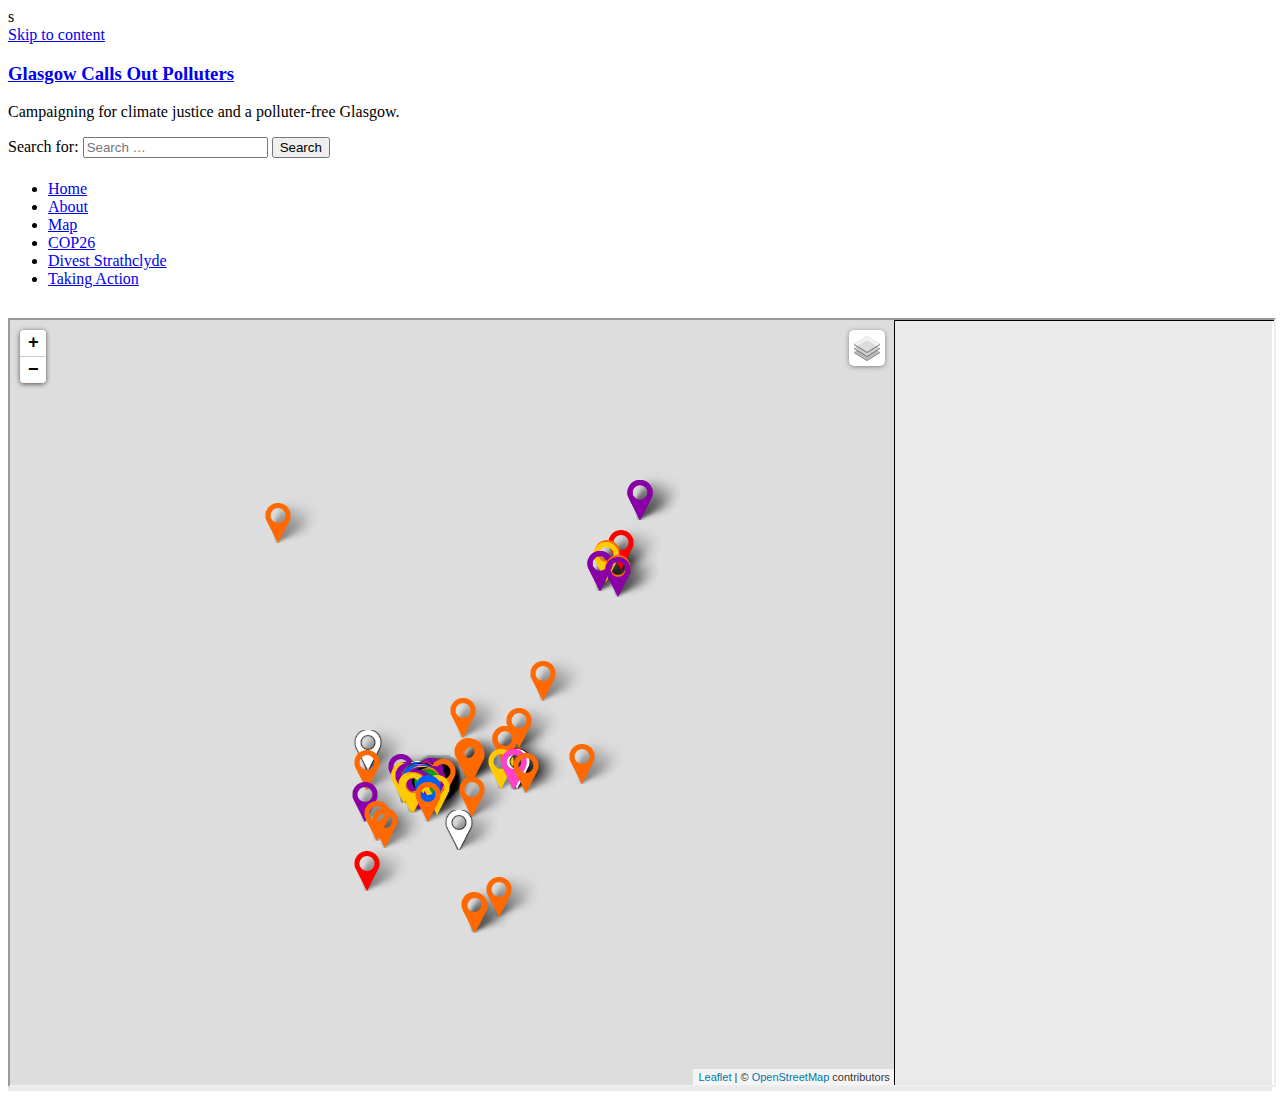
<file: integration/WithTitleBar/index.html>
<!DOCTYPE html>
<html lang="en-GB">
<head>
<meta charset="UTF-8">s
<link rel="profile" href="http://gmpg.org/xfn/11">
<title>Map &#8211; Glasgow Calls Out Polluters</title>
<link rel='dns-prefetch' href='//fonts.googleapis.com' />
<link rel='dns-prefetch' href='//s.w.org' />
<link rel="alternate" type="application/rss+xml" title="Glasgow Calls Out Polluters &raquo; Feed" href="http://gcop.scot/feed/" />
<link rel="alternate" type="application/rss+xml" title="Glasgow Calls Out Polluters &raquo; Comments Feed" href="http://gcop.scot/comments/feed/" />
		<script type="text/javascript">
			window._wpemojiSettings = {"baseUrl":"https:\/\/s.w.org\/images\/core\/emoji\/12.0.0-1\/72x72\/","ext":".png","svgUrl":"https:\/\/s.w.org\/images\/core\/emoji\/12.0.0-1\/svg\/","svgExt":".svg","source":{"concatemoji":"http:\/\/gcop.scot\/wp-includes\/js\/wp-emoji-release.min.js?ver=5.4.2"}};
			/*! This file is auto-generated */
			!function(e,a,t){var r,n,o,i,p=a.createElement("canvas"),s=p.getContext&&p.getContext("2d");function c(e,t){var a=String.fromCharCode;s.clearRect(0,0,p.width,p.height),s.fillText(a.apply(this,e),0,0);var r=p.toDataURL();return s.clearRect(0,0,p.width,p.height),s.fillText(a.apply(this,t),0,0),r===p.toDataURL()}function l(e){if(!s||!s.fillText)return!1;switch(s.textBaseline="top",s.font="600 32px Arial",e){case"flag":return!c([127987,65039,8205,9895,65039],[127987,65039,8203,9895,65039])&&(!c([55356,56826,55356,56819],[55356,56826,8203,55356,56819])&&!c([55356,57332,56128,56423,56128,56418,56128,56421,56128,56430,56128,56423,56128,56447],[55356,57332,8203,56128,56423,8203,56128,56418,8203,56128,56421,8203,56128,56430,8203,56128,56423,8203,56128,56447]));case"emoji":return!c([55357,56424,55356,57342,8205,55358,56605,8205,55357,56424,55356,57340],[55357,56424,55356,57342,8203,55358,56605,8203,55357,56424,55356,57340])}return!1}function d(e){var t=a.createElement("script");t.src=e,t.defer=t.type="text/javascript",a.getElementsByTagName("head")[0].appendChild(t)}for(i=Array("flag","emoji"),t.supports={everything:!0,everythingExceptFlag:!0},o=0;o<i.length;o++)t.supports[i[o]]=l(i[o]),t.supports.everything=t.supports.everything&&t.supports[i[o]],"flag"!==i[o]&&(t.supports.everythingExceptFlag=t.supports.everythingExceptFlag&&t.supports[i[o]]);t.supports.everythingExceptFlag=t.supports.everythingExceptFlag&&!t.supports.flag,t.DOMReady=!1,t.readyCallback=function(){t.DOMReady=!0},t.supports.everything||(n=function(){t.readyCallback()},a.addEventListener?(a.addEventListener("DOMContentLoaded",n,!1),e.addEventListener("load",n,!1)):(e.attachEvent("onload",n),a.attachEvent("onreadystatechange",function(){"complete"===a.readyState&&t.readyCallback()})),(r=t.source||{}).concatemoji?d(r.concatemoji):r.wpemoji&&r.twemoji&&(d(r.twemoji),d(r.wpemoji)))}(window,document,window._wpemojiSettings);
		</script>
		<style type="text/css">
img.wp-smiley,
img.emoji {
	display: inline !important;
	border: none !important;
	box-shadow: none !important;
	height: 1em !important;
	width: 1em !important;
	margin: 0 .07em !important;
	vertical-align: -0.1em !important;
	background: none !important;
	padding: 0 !important;
}
</style>
	<link rel='stylesheet' id='wp-block-library-css'  href='http://gcop.scot/wp-includes/css/dist/block-library/style.min.css?ver=5.4.2' type='text/css' media='all' />
<style id='wp-block-library-inline-css' type='text/css'>
.has-text-align-justify{text-align:justify;}
</style>
<link rel='stylesheet' id='radiate-style-css'  href='http://gcop.scot/wp-content/themes/radiate/style.css?ver=5.4.2' type='text/css' media='all' />
<link rel='stylesheet' id='radiate-google-fonts-css'  href='//fonts.googleapis.com/css?family=Roboto%7CMerriweather%3A400%2C300&#038;ver=5.4.2' type='text/css' media='all' />
<link rel='stylesheet' id='radiate-genericons-css'  href='http://gcop.scot/wp-content/themes/radiate/genericons/genericons.css?ver=3.3.1' type='text/css' media='all' />
<link rel='stylesheet' id='jetpack_css-css'  href='http://gcop.scot/wp-content/plugins/jetpack/css/jetpack.css?ver=8.6.1' type='text/css' media='all' />
<script type='text/javascript' src='http://gcop.scot/wp-includes/js/jquery/jquery.js?ver=1.12.4-wp'></script>
<script type='text/javascript' src='http://gcop.scot/wp-includes/js/jquery/jquery-migrate.min.js?ver=1.4.1'></script>
<!--[if lte IE 8]>
<script type='text/javascript' src='http://gcop.scot/wp-content/themes/radiate/js/html5shiv.js?ver=3.7.3'></script>
<![endif]-->
<link rel='https://api.w.org/' href='http://gcop.scot/wp-json/' />
<link rel="EditURI" type="application/rsd+xml" title="RSD" href="http://gcop.scot/xmlrpc.php?rsd" />
<link rel="wlwmanifest" type="application/wlwmanifest+xml" href="http://gcop.scot/wp-includes/wlwmanifest.xml" /> 
<meta name="generator" content="WordPress 5.4.2" />
<link rel="canonical" href="http://gcop.scot/map/" />
<link rel='shortlink' href='http://gcop.scot/?p=11' />
<link rel="alternate" type="application/json+oembed" href="http://gcop.scot/wp-json/oembed/1.0/embed?url=http%3A%2F%2Fgcop.scot%2Fmap%2F" />
<link rel="alternate" type="text/xml+oembed" href="http://gcop.scot/wp-json/oembed/1.0/embed?url=http%3A%2F%2Fgcop.scot%2Fmap%2F&#038;format=xml" />
<style type='text/css'>img#wpstats{display:none}</style><style type="text/css">.recentcomments a{display:inline !important;padding:0 !important;margin:0 !important;}</style>		<style type="text/css" id="custom-header-css">
			#parallax-bg {
			background-image: url('http://gcop.scot/wp-content/uploads/2020/06/gcop_logo_draft.png'); background-repeat: repeat-x; background-position: center top; background-attachment: scroll;			}

			#masthead {
				margin-bottom: 382px;
			}

			@media only screen and (max-width: 600px) {
				#masthead {
					margin-bottom: 314px;
				}
			}
		</style>
			<style type="text/css" id="custom-background-css">
			body.custom-background {
				background: none !important;
			}

			#content {
			background-color: #EAEAEA;			}
		</style>
	</head>

<body class="page-template-default page page-id-11 group-blog">


<!--<div id="parallax-bg">
	</div>-->
<div id="page" class="hfeed site">
	<a class="skip-link screen-reader-text" href="#content">Skip to content</a>

		<header id="masthead" class="site-header" role="banner" style="margin-bottom:30px;">
		<div class="header-wrap clearfix">
			<div class="site-branding">
                           <h3 class="site-title"><a href="http://gcop.scot/" title="Glasgow Calls Out Polluters" rel="home">Glasgow Calls Out Polluters</a></h3>
                                       <p class="site-description">Campaigning for climate justice and a polluter-free Glasgow.</p>
            			</div>

							<div class="header-search-icon"></div>
				<form role="search" method="get" class="search-form" action="http://gcop.scot/">
	<label>
		<span class="screen-reader-text">Search for:</span>
		<input type="search" class="search-field" placeholder="Search &hellip;" value="" name="s">
	</label>
	<input type="submit" class="search-submit" value="Search">
</form>

			<nav id="site-navigation" class="main-navigation" role="navigation">
				<h4 class="menu-toggle"></h4>

				<div class="menu-primary-container"><ul id="menu-top-menu" class="clearfix "><li id="menu-item-108" class="menu-item menu-item-type-custom menu-item-object-custom menu-item-home menu-item-108"><a href="http://gcop.scot/">Home</a></li>
<li id="menu-item-109" class="menu-item menu-item-type-post_type menu-item-object-page menu-item-109"><a href="http://gcop.scot/about/">About</a></li>
<li id="menu-item-112" class="menu-item menu-item-type-post_type menu-item-object-page current-menu-item page_item page-item-11 current_page_item menu-item-112"><a href="http://gcop.scot/map/" aria-current="page">Map</a></li>
<li id="menu-item-110" class="menu-item menu-item-type-post_type menu-item-object-page menu-item-110"><a href="http://gcop.scot/sample-page/">COP26</a></li>
<li id="menu-item-111" class="menu-item menu-item-type-post_type menu-item-object-page menu-item-111"><a href="http://gcop.scot/divest-strathclyde/">Divest Strathclyde</a></li>
<li id="menu-item-113" class="menu-item menu-item-type-post_type menu-item-object-page menu-item-113"><a href="http://gcop.scot/taking-action/">Taking Action</a></li>
</ul></div>			</nav><!-- #site-navigation -->
		</div><!-- .inner-wrap header-wrap -->
	</header><!-- #masthead -->

	<div id="content" class="site-content">
            <iframe src="https://benjiefiftysix.github.io/" style="width:100%;height:85vh;">
	</div><!-- #content -->

	<footer id="colophon" class="site-footer" role="contentinfo">
		<div class="site-info">
						Proudly  powered by 			<a href="http://wordpress.org/" rel="generator">WordPress</a>
			<span class="sep"> | </span>
			Theme: Radiate by <a href="https://themegrill.com/" rel="author">ThemeGrill</a>.		</div><!-- .site-info -->
	</footer><!-- #colophon -->
   <a href="#masthead" id="scroll-up"><span class="genericon genericon-collapse"></span></a>
</div><!-- #page -->

<script type='text/javascript' src='http://gcop.scot/wp-content/themes/radiate/js/navigation.js?ver=20120206'></script>
<script type='text/javascript' src='http://gcop.scot/wp-content/themes/radiate/js/skip-link-focus-fix.js?ver=20130115'></script>
<script type='text/javascript'>
/* <![CDATA[ */
var radiateScriptParam = {"radiate_image_link":"http:\/\/gcop.scot\/wp-content\/uploads\/2020\/06\/gcop_logo_draft.png"};
/* ]]> */
</script>
<script type='text/javascript' src='http://gcop.scot/wp-content/themes/radiate/js/custom.js?ver=5.4.2'></script>
<script type='text/javascript' src='http://gcop.scot/wp-includes/js/wp-embed.min.js?ver=5.4.2'></script>
<script type='text/javascript' src='https://stats.wp.com/e-202025.js' async='async' defer='defer'></script>
<script type='text/javascript'>
	_stq = window._stq || [];
	_stq.push([ 'view', {v:'ext',j:'1:8.6.1',blog:'178678777',post:'11',tz:'0',srv:'gcop.scot'} ]);
	_stq.push([ 'clickTrackerInit', '178678777', '11' ]);
</script>

</body>
</html>
</file>
